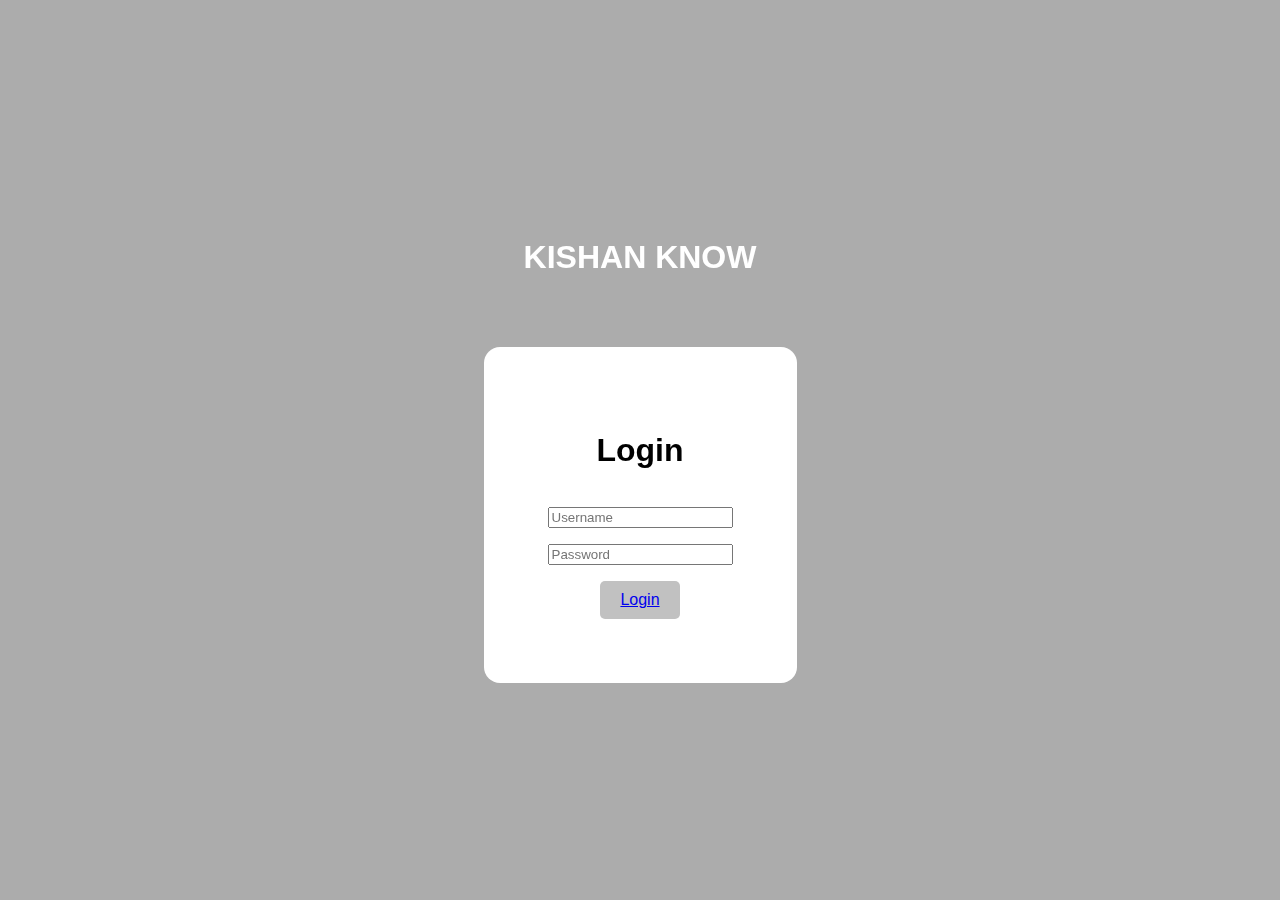
<file: templates/index.html>
<!DOCTYPE html>
<html lang="en">
  <head>
    <meta charset="UTF-8" />
    <meta name="viewport" content="width=device-width, initial-scale=1.0" />
    <meta http-equiv="X-UA-Compatible" content="ie=edge" />
    <title>Kishan Know</title>
    <link rel="stylesheet" href="styles.css" />
    <style>
      .btn-next {
        background: #c1c1c1;
        padding: 10px 20px;
        border-radius: 5px;
      }

      body {
  font-family: "DM Sans", sans-serif;
  background: url("https://uploads.codesandbox.io/uploads/user/fe6714fa-748d-456c-b7d9-7c409333d5e9/U5AT-bg.jpg");
}

.backdrop {
  backdrop-filter: blur(5px);
  background: #1e1e1e5e;
  position: absolute;
  top: 0;
  left: 0;
  width: 100vw;
  height: 100vh;
  color: #ffffff;
  display: flex;
  align-items: center;
  justify-content: center;
  flex-direction: column;
}
.modal {
  background-color: #ffffff;
  color: black;
  padding: 4rem;
  border-radius: 1rem;
}

form {
  display: flex;
  align-items: center;
  justify-content: center;
  flex-direction: column;
  gap: 1rem;
}

    </style>
  </head>
  <body>
    <div class="backdrop">
      <div style="padding-bottom: 50px" ><h1>KISHAN KNOW</h1></div>
      <div class="modal">
        <form action="">
          <h1>Login</h1>
          <input type="text" name="" id="" placeholder="Username" />
          <input type="text" name="" id="" placeholder="Password" />
          <!-- <button> -->
          <a href="map" class="btn-next">
            Login
          </a>
          <!-- </button> -->
        </form>
      </div>
    </div>
  </body>
</html>
</file>
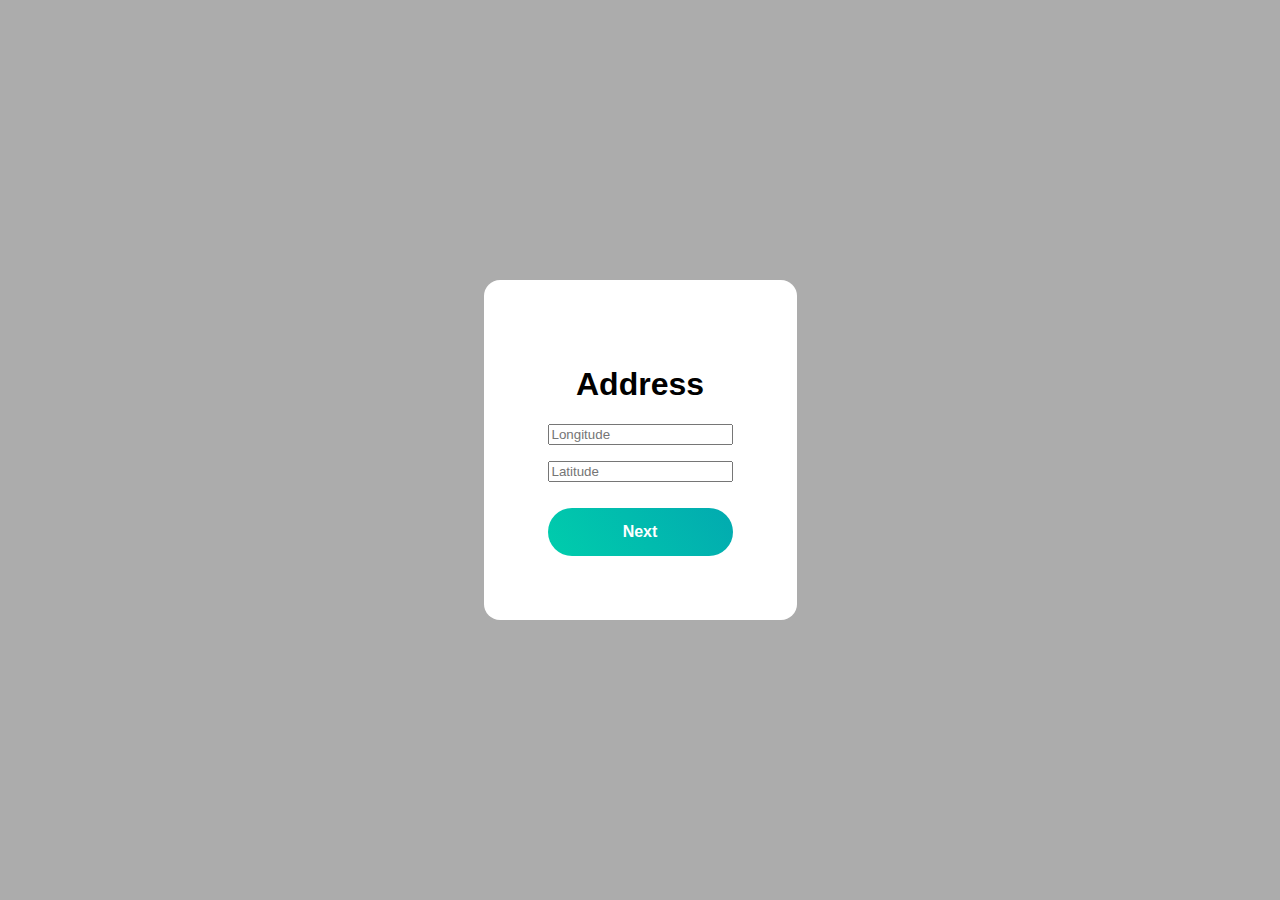
<file: templates/address.html>
<!DOCTYPE html>
<html lang="en">
  <head>
    <meta charset="UTF-8" />
    <meta name="viewport" content="width=device-width, initial-scale=1.0" />
    <meta http-equiv="X-UA-Compatible" content="ie=edge" />
    <title>Document</title>
    <link rel="stylesheet" href="styles.css" />
    <style>
      body {
        font-family: "DM Sans", sans-serif;
        text-align: center;
        color: #ffffff;
      }
      .btn-next {
        background: #c1c1c1;
        padding: 10px 20px;
        border-radius: 5px;
      }
      form {
        display: flex;
        align-items: center;
        justify-content: center;
        flex-direction: column;
        gap: 1rem;
      }body {
  font-family: "DM Sans", sans-serif;
  background: url("https://uploads.codesandbox.io/uploads/user/fe6714fa-748d-456c-b7d9-7c409333d5e9/U5AT-bg.jpg");
}

.backdrop {
  backdrop-filter: blur(5px);
  background: #1e1e1e5e;
  position: absolute;
  top: 0;
  left: 0;
  width: 100vw;
  height: 100vh;
  color: #ffffff;
  display: flex;
  align-items: center;
  justify-content: center;
  flex-direction: column;
}
.modal {
  background-color: #ffffff;
  color: black;
  padding: 4rem;
  border-radius: 1rem;
}

form {
  display: flex;
  align-items: center;
  justify-content: center;
  flex-direction: column;
  gap: 1rem;
}

button {
      width: 100%;
      margin-top: 10px;
      border: 0;
      border-radius: 50px;
      height: 48px;
      font-size: 16px;
      background: linear-gradient(232deg, #02aab0, #00cdac);
      font-weight: 700;
      cursor: pointer;
      color: #fff;
    }
    </style>
  </head>
  <body>
    <div class="backdrop">
    <div class="modal">
    <h1>Address</h1>
    <form>
      <!-- <input type="text" name="" id="" placeholder="Line 1" />
      <input type="text" name="" id="" placeholder="Line 2" />
      <input type="text" name="" id="" placeholder="Line 3" /> -->
      <input type="text" name="" id="" placeholder="Longitude" />
      <input type="text" name="" id="" placeholder="Latitude" />
      <button type="submit">
        Next
      </button>
    </form>
    </div>
    </div>

    <script>
      document
        .querySelector("form")
        .addEventListener("submit", function (event) {
          event.preventDefault();
          const addData =
            document.querySelectorAll("input")[0].value +
            "+" +
            document.querySelectorAll("input")[1].value;
          // "+" +
          // document.querySelectorAll("input")[2].value;

          const locData = location.href.split("?q=")[1];

          console.log(addData, locData);

          const loc = `upload_form?q=${locData}+${addData}`;

          location.replace(loc);
        });
    </script>
  </body>
</html>
</file>
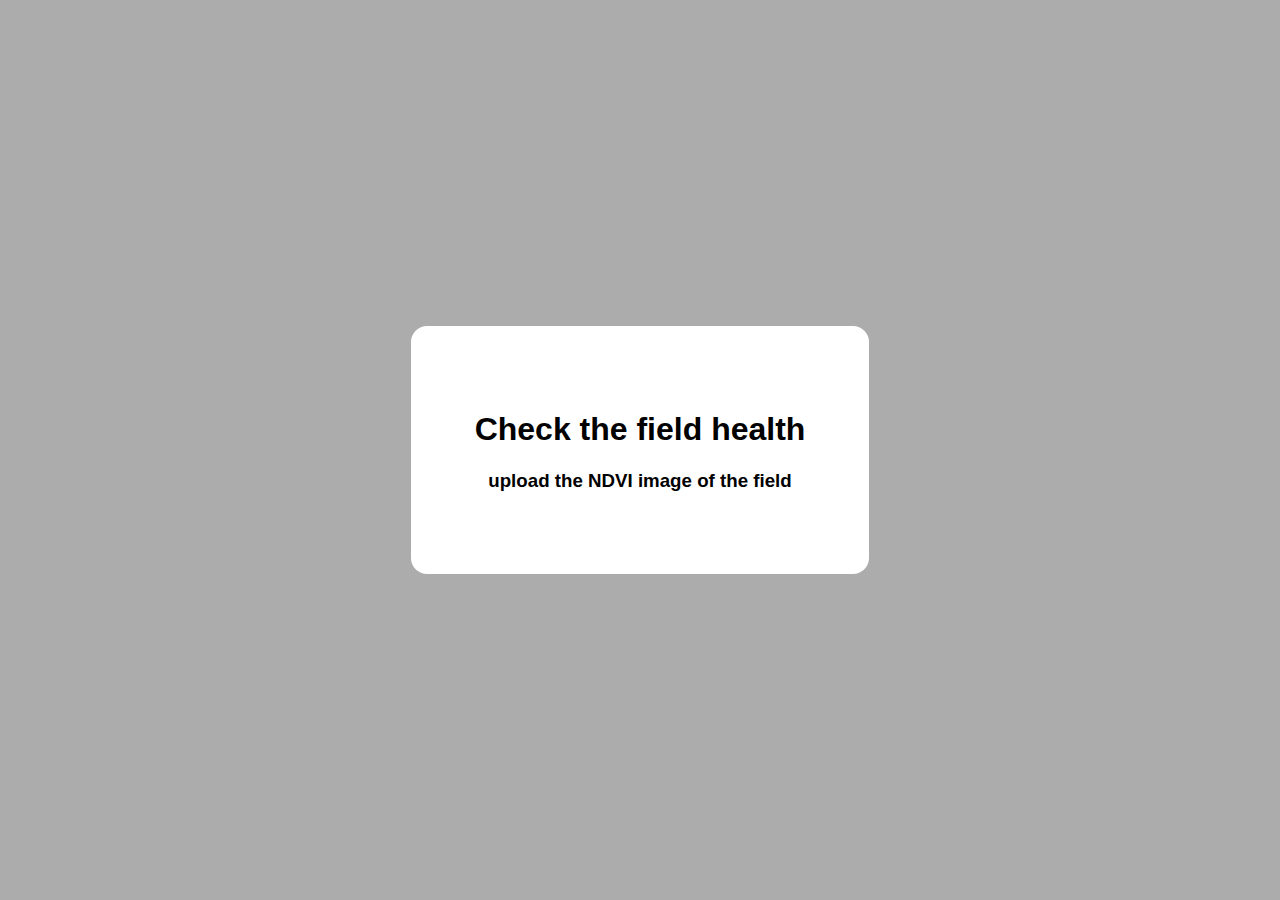
<file: templates/filed-health.html>
<!DOCTYPE html>
<html lang="en">
  <head>
    <meta charset="UTF-8" />
    <meta name="viewport" content="width=device-width, initial-scale=1.0" />
    <meta http-equiv="X-UA-Compatible" content="ie=edge" />
    <title>Document</title>

    <link rel="stylesheet" href="styles.css" />
    <style>
      body {
        text-align: center;
        color: #ffffff;
      }
      #something {
        display: flex;
        justify-content: center;
      }
      .backdrop {
  backdrop-filter: blur(5px);
  background: #1e1e1e5e;
  position: absolute;
  top: 0;
  left: 0;
  width: 100vw;
  height: 100vh;
  color: #ffffff;
  display: flex;
  align-items: center;
  justify-content: center;
  flex-direction: column;
}
.modal {
  background-color: #ffffff;
  color: black;
  padding: 4rem;
  border-radius: 1rem;
}
    </style>
  </head>
  <body>
    <div class="backdrop">
      <div class="modal">
    <h1>
      Check the field health
    </h1>
    <h3>
      upload the NDVI image of the field
    </h3>
    </div>
    </div>
  </body>
</html>
</file>
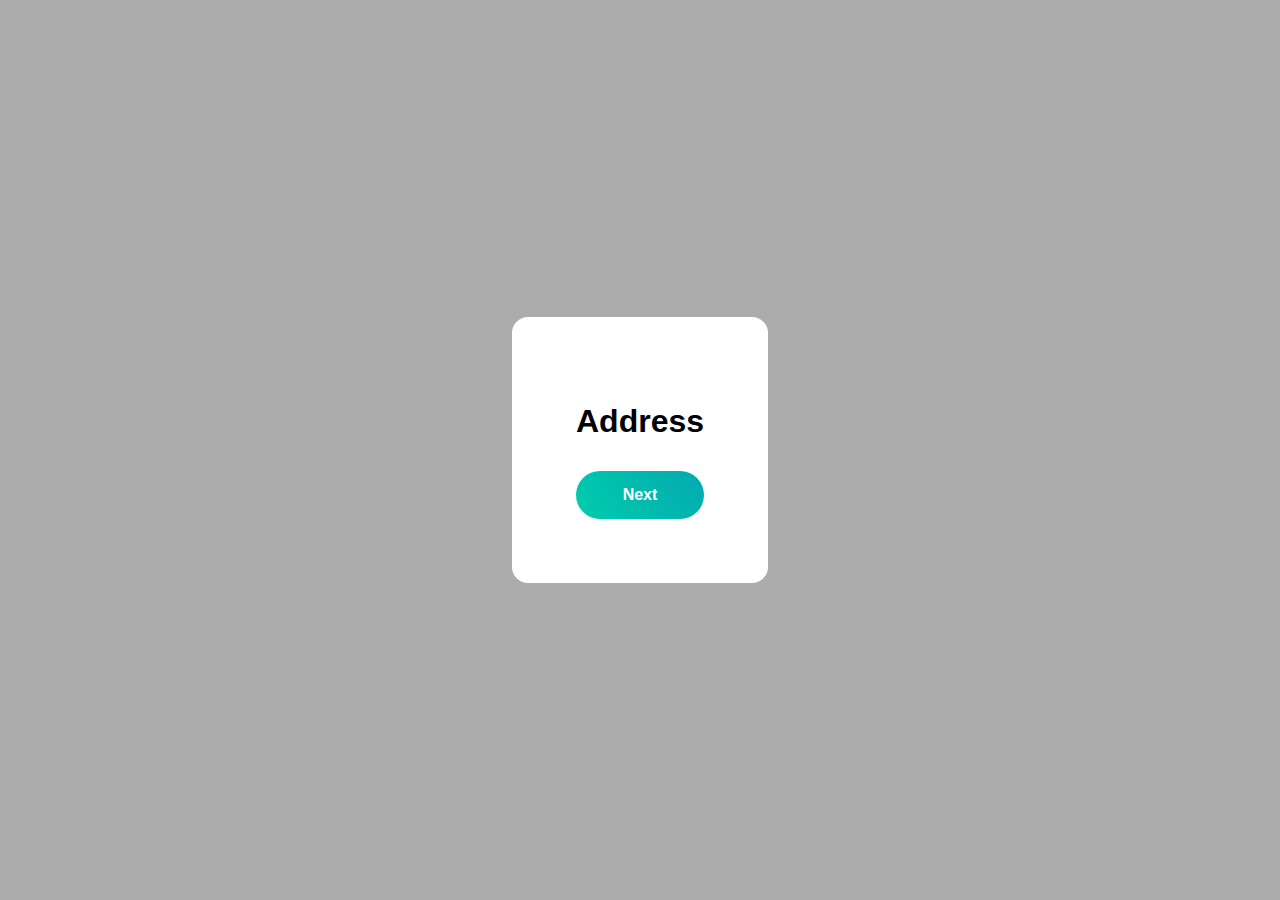
<file: templates/map.html>
<!DOCTYPE html>
<html lang="en">

<head>
  <meta charset="UTF-8" />
  <meta name="viewport" content="width=device-width, initial-scale=1.0" />
  <meta http-equiv="X-UA-Compatible" content="ie=edge" />
  <title>Document</title>
  <link rel="stylesheet" href="styles.css" />
  <style>
    body {
      font-family: "DM Sans", sans-serif;
      color: #ffffff;
      text-align: center;

      font-family: "DM Sans", sans-serif;
      background: url("https://uploads.codesandbox.io/uploads/user/fe6714fa-748d-456c-b7d9-7c409333d5e9/U5AT-bg.jpg");
    }

    .backdrop {
      backdrop-filter: blur(5px);
      background: #1e1e1e5e;
      position: absolute;
      top: 0;
      left: 0;
      width: 100vw;
      height: 100vh;
      color: #ffffff;
      display: flex;
      align-items: center;
      justify-content: center;
      flex-direction: column;
    }

    .modal {
      background-color: #ffffff;
      color: black;
      padding: 4rem;
      border-radius: 1rem;
    }

    form {
      display: flex;
      align-items: center;
      justify-content: center;
      flex-direction: column;
      gap: 1rem;
    }

    button {
      width: 100%;
      margin-top: 10px;
      border: 0;
      border-radius: 50px;
      height: 48px;
      font-size: 16px;
      background: linear-gradient(232deg, #02aab0, #00cdac);
      font-weight: 700;
      cursor: pointer;
      color: #fff;
    }
  </style>
</head>

<body>
  <div class="backdrop">
    <div class="modal">
      <h1>Address</h1>
      <h3 id="demo"></h3>
      <button onclick="send()">
        Next
      </button>
      <script>
        var x = document.getElementById("demo");
        var loglat = "";
        function getLocation() {
          if (navigator.geolocation) {
            navigator.geolocation.getCurrentPosition(showPosition);
          } else {
            x.innerHTML = "Geolocation is not supported by this browser.";
          }
        }

        function showPosition(position) {
          x.innerHTML =
            "Latitude: " +
            position.coords.latitude +
            "<br>Longitude: " +
            position.coords.longitude;

          loglat = +position.coords.latitude + "+" + position.coords.longitude;
        }

        getLocation();
        showPosition();

        function send() {
          location.replace(`address?q=${loglat}`);
        }
      </script>
    </div>
  </div>
</body>

</html>
</file>
<file: templates/styles.css>
body {
  font-family: "DM Sans", sans-serif;
  background: url("https://uploads.codesandbox.io/uploads/user/fe6714fa-748d-456c-b7d9-7c409333d5e9/U5AT-bg.jpg");
}

.backdrop {
  backdrop-filter: blur(5px);
  background: #1e1e1e5e;
  position: absolute;
  top: 0;
  left: 0;
  width: 100vw;
  height: 100vh;
  color: #ffffff;
  display: flex;
  align-items: center;
  justify-content: center;
  flex-direction: column;
}
.modal {
  background-color: #ffffff;
  color: black;
  padding: 4rem;
  border-radius: 1rem;
}

form {
  display: flex;
  align-items: center;
  justify-content: center;
  flex-direction: column;
  gap: 1rem;
}
</file>
